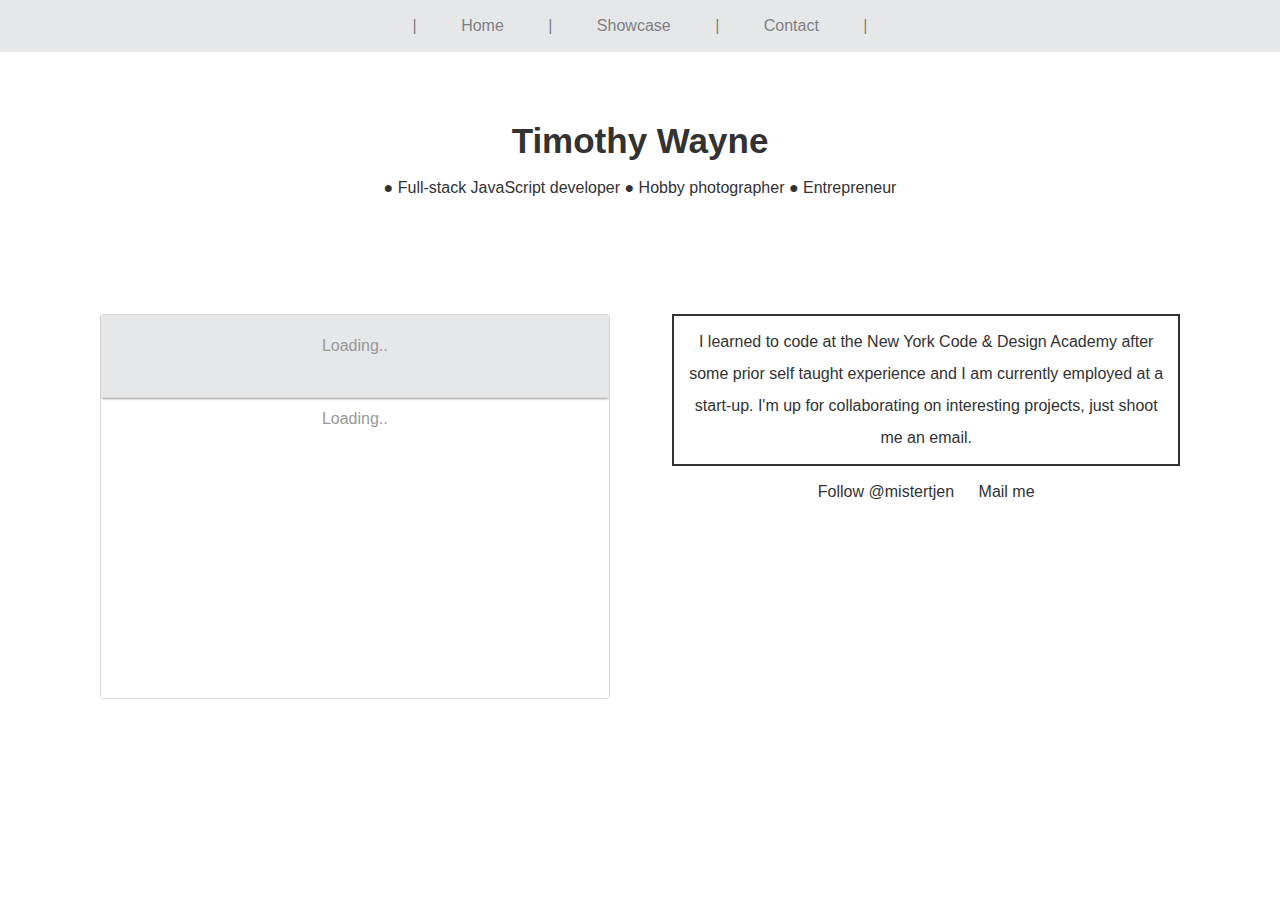
<file: contact.html>
<!DOCTYPE html>
<html lang="en">
<head>
	<meta charset="UTF-8">
	<meta title="Timothy Wayne">
	<link rel="shortcut icon" href="./img/favicon.png"/>
	<link rel="stylesheet" href="./includes/github.css">
	<link rel="stylesheet" href="./includes/stylesheet.css">
	<title>Timothy Wayne</title>
</head>

<body>
	<nav>
		<ul>
			<li> <a href="index.html">Home </a> </li>
			<li> <a href="showcase.html">Showcase </a></li>
			<li> <a href="#">Contact </a></li>
		</ul>
	</nav>

	<div class="content-container">
		<div class="title-container">
			<h1>
				Timothy Wayne
			</h1>
			<h4>
				● Full-stack JavaScript developer
				● Hobby photographer
				● Entrepreneur
			</h4>
		</div>

	<div class="about-me-row">
		<div class="container-right pos-right">
			<p class="about-me-text">
				I learned to code at the New York Code & Design Academy after some prior self taught experience and I am currently employed at a start-up. I'm up for collaborating on interesting projects, just shoot me an email.
			</p>
			<p class="button-row">
				<a class="github-button" href="https://github.com/mistertjen" data-style="mega" aria-label="Follow @mistertjen on GitHub">Follow @mistertjen</a>
				<span class='fill'> </span>
				<a class='github-button mail-me' href="mailto:timothytjenalooi@gmail.com" data-icon="mega-octicon octicon-mail" data-style="mega"> Mail me</a>
				<!-- what's up with the email button? Make own buttons instead... -->
			</p>
		</div>
		<div class="pos-left user-2"></div>
		<!-- Make custom in the future. Same data, better styling -->
		<!-- TO DO: add authentication -->
	</div>
	<footer>
	</footer>
	<script src='./includes/underscore-min.js'></script>
	<script src='./includes/github.js'></script>
	<!-- <script src="./includes/buttons.js"></script> -->
	<script async defer src="https://buttons.github.io/buttons.js"></script>
	<script src='./includes/main.js'></script>
</body>
</html>
</file>
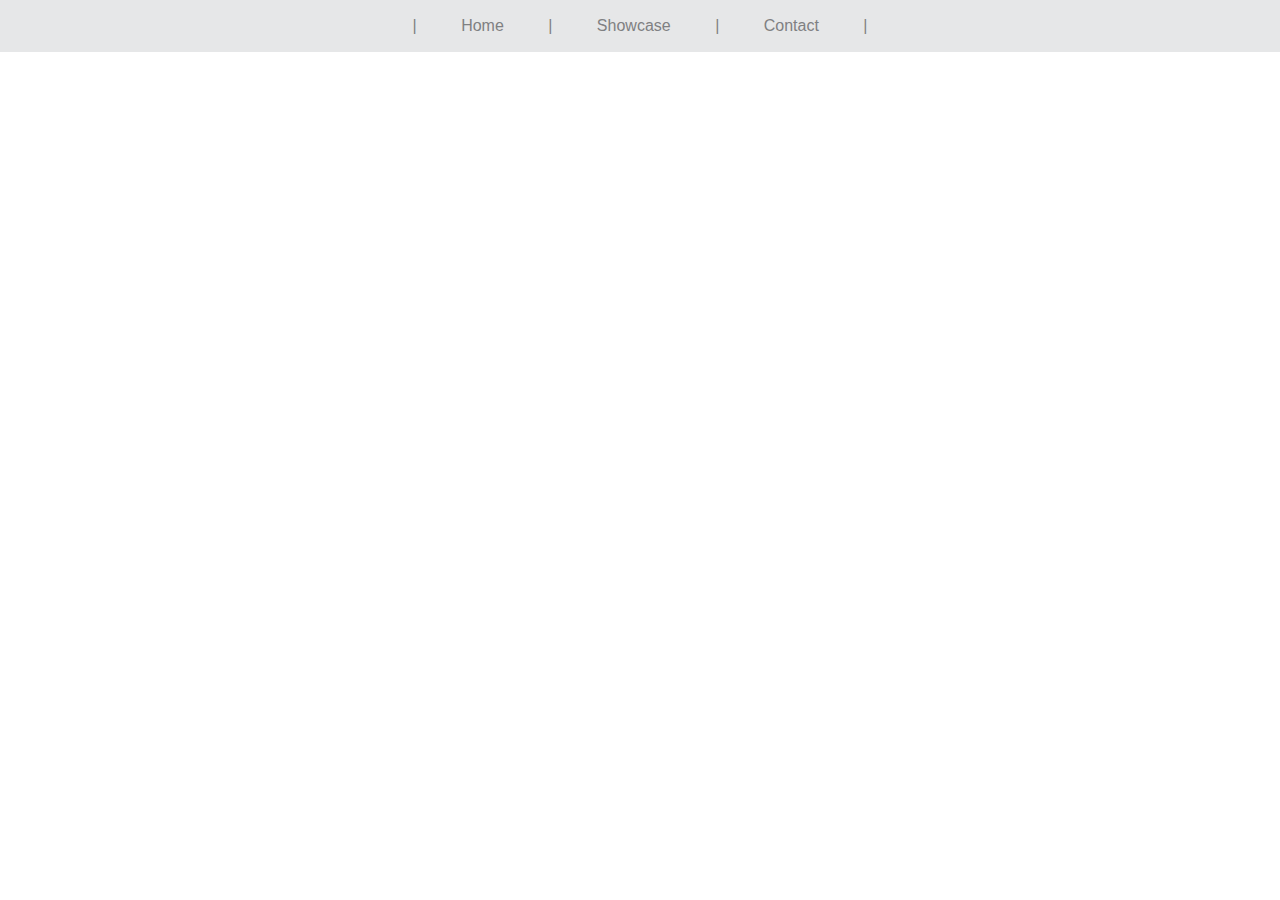
<file: showcase.html>
<!DOCTYPE html>
<html lang="en">
<head>
	<meta charset="UTF-8">
	<meta title="Timothy Wayne">
	<link rel="shortcut icon" href="./img/favicon.png"/>
	<link rel="stylesheet" href="./includes/stylesheet.css">
	<title>Timothy Wayne</title>
</head>

<body>
	<nav>
		<ul>
			<li> <a href="index.html">Home </a> </li>
			<li> <a href="#">Showcase </a></li>
			<li> <a href="contact.html">Contact </a></li>
		</ul>
	</nav>

	<div class="content-container">
		<div class="hide ajax-show project-container">
			<h2 class="showcase-project-title"></h4>
			<div class="showcase-box">
				<a class="showcase-project-link" href="" target="_blank">	
					<img class="showcase-project-img" src="./img/github-icon.png" alt="">	
					<!-- GitHub icon by Pixan -->
				</a>
			</div>
			<div class="showcase-lastest-push"> </div>
			<div class="showcase-project-languages"></div>
		</div>
		<div class="hide ajax-show project-container">
			<h2 class="showcase-project-title"></h4>
			<div class="showcase-box">
				<a class="showcase-project-link" href="" target="_blank">	
					<img class="showcase-project-img" src="./img/github-icon.png" alt="">	
					<!-- GitHub icon by Pixan -->
				</a>
			</div>
			<div class="showcase-lastest-push"> </div>
			<div class="showcase-project-languages"></div>
		</div>
		<div class="hide ajax-show project-container">
			<h2 class="showcase-project-title"></h4>
			<div class="showcase-box">
				<a class="showcase-project-link" href="" target="_blank">	
					<img class="showcase-project-img" src="./img/github-icon.png" alt="">	
					<!-- GitHub icon by Pixan -->
				</a>
			</div>
			<div class="showcase-lastest-push"> </div>
			<div class="showcase-project-languages"></div>
		</div>
		<!-- TO DO: Add html template to javascript -->
	</div>
	<script src='./includes/main.js'></script>
</body>
</html>

<!-- THE FUTURE PLAN:
// add slider mode & list mode
// add favicon 
-->
</file>
<file: includes/github.css>
/**
 * Generic CSS
 */

 .gt-container a {
 	color: #3572B0;
 	text-decoration: none;
 }
 .gt-container a:focus, .gt-container a:hover, .gt-container a:active {
 	text-decoration: underline;
 }
 .gt-container *{
 	-webkit-box-sizing: border-box;
 	-moz-box-sizing: border-box;
 	box-sizing: border-box;
 }
 .gt-container{
 	position: relative;
 	width: 100%;
 	background-color: #FFF;
 	border-radius: 3px;
 	border: 1px solid #D8D8D8;
 	background: #FAFAFA;
 	font-size: 1rem;
 	min-width: 270px;
 }
 .gt-header{
 	position: relative;
 	width: 100%;
 	padding-top: 10px;
 	background-color: #F5F5F5;
 	z-index: 2;
 }
 .gt-usr-avatar, .gt-org-avatar{
 	width: 100px;
 	height: 100px;
 	margin: 0 auto;
 }
 .gt-usr-avatar a, .gt-org-avatar a{
 	width: 100px;
 	height: 100px;
 	display: block;
 }
 .gt-usr-avatar img, .gt-org-avatar img{
 	width: 100%;
 	height: 100%;
 	border-radius: 50%;
 }
 .gt-usr-name, .gt-org-name{
 	padding: 10px 20px;
 	text-align: center;
 }
 .gt-header .user-name{
 	display: block;
 	overflow: hidden;
 	width: 100%;
 	font-size: 1.6rem;
 	line-height: 30px;
 	text-overflow: ellipsis;
 }
 .gt-header .user-login{
 	display: block;
 	overflow: hidden;
 	width: 100%;
 	font-size: 1.25rem;
 	font-style: normal;
 	font-weight: 300;
 	line-height: 24px;
 	color: #666;
 	text-overflow: ellipsis;
 }
 .gt-header .user-login:hover{
 	text-decoration: underline;
 }
 .gt-usr-details{
 	height: 50px;
 }
 .gt-repo-details{
 	height: 60px;
 }
 .gt-usr-repo,.gt-usr-folwr,.gt-usr-folng{
 	float: left;
 	width: 33.33%;
 	text-align: center;
 	padding-top: 5px;
 	height: 50px;
 }
 .gt-usr-txt{
 	display: block;
 }
 .gt-usr-dt{
 	display: block;
 }
 .gt-usr-details a,.gt-repo-details a{
 	text-decoration: none !important;
 	color: #000;
 }
 .gt-usr-repo:hover,.gt-usr-folwr:hover,.gt-usr-folng:hover{
 	background-color: #E3E3E3;
 }
 .gt-usr-name p{
 	margin: 5px 0;
 }
 .gt-shadow{
 	border-bottom: 1px solid #DDD;
 	box-shadow: 0 2px 2px -1px rgba(0,0,0,.4);
 	-webkit-box-shadow: 0 2px 2px -1px rgba(0,0,0,.4);
 	-moz-box-shadow: 0 2px 2px -1px rgba(0,0,0,.4);
 }

/**
 * Organization
 */
 
 .gt-org-link{
 	display: inline-block;
 	margin: 5px;
 }
 .gt-org-repos{
 	display: block;
 	clear: both;
 }
/**
 * Activity
 */
 .gt-activity-cnt{
 	background-color: #FFF;
 	position: relative;
 	width: 100%;
 	height: 300px;
 	overflow-y: auto;
 }
 .gt-time-cnt{
 	
 }
 .gt-time-str{
 	color: #666;
 	font-size: 0.9rem;
 }
 .gt-activity{
 	padding: 10px 5px;
 	border-top: 1px solid #D8D8D8;
 	word-break: break-all;
 }
 .gt-no-activity{
 	padding: 10px 5px;
 	text-align: center;
 }
 .gt-activity .gt-avatar-cnt{
 	float: left;
 	width: 5%;
 	min-width: 35px;
 	padding-left: 5px;
 	padding-bottom: 5px;
 }
 .gt-activity .gt-usr-avatar{
 	width: 30px;
 	height: 30px;
 }
 .gt-act-cnt{
 	display: inline-block;
 	display: -moz-inline-stack;
 	float: left;
 	width: 91%;
 	padding-left: 7px;
 }
 .gt-clearfix{
 	clear: both;
 }
 .gt-act-cnt p{
 	margin: 2px 0px;
 	color: #666;
 	font-size: 0.9rem;
 	overflow: hidden;
 	text-overflow: ellipsis;
 	width: 100%;
 	display: block;
 	white-space: nowrap;
 }
 .gt-act-cnt .pull-req-info{
 	display: inline-block;
 	padding: 3px 7px;
 	margin-top: 5px;
 	color: rgba(0,0,0,0.5);
 	background: #e8f1f6;
 	border-radius: 3px;
 	width: auto;
 }
 .gt-commit-list{
 	margin: 0;
 	padding: 0;
 	list-style-type: none;
 	font-size: 0.9rem !important;
 }
 .gt-commit-item{
 	margin: 5px 0;
 }
 .gt-commit-msg{
 	color: #666;
 	margin: 0 5px;
 }
 .gt-compare-link{
 	font-size: 0.9rem;
 }
 .gt-scrollbar {
 	-webkit-overflow-scrolling: touch
 }
 .gt-scrollbar::-webkit-scrollbar {
 	height: 9px;
 	width: 9px
 }
 .gt-scrollbar::-webkit-scrollbar-button:start:decrement, .gt-scrollbar::-webkit-scrollbar-button:end:increment {
 	background: transparent;
 	display: none
 }
 .gt-scrollbar::-webkit-scrollbar-track-piece {
 	background: #F2F2F2;
 	border: 1px solid #E3E3E3;
 }
 .gt-scrollbar::-webkit-scrollbar-thumb:vertical:hover, .gt-scrollbar::-webkit-scrollbar-thumb:horizontal:hover {
 	background: #888;
 	opacity: 0.6;
 }
 .gt-scrollbar::-webkit-scrollbar-thumb:vertical, .gt-scrollbar::-webkit-scrollbar-thumb:horizontal {
 	background: #BBB;
 	display: block;
 	height: 50px;
 	opacity: 0.2;
 }
 .gt-org-img, .gt-usr-img{
 	background-repeat: no-repeat;
 	background-position: 60%;
 	border-radius: 50%;
 	width: 100px;
 	height: 100px;
 	background-size: 112%;
 }
 .gt-repo-lg-stat{
 	width: 100%;
 	height: 10px;
 	clear: both;
 	background-color: #38AFB9;
 }
 .gt-repo-lg-cnt{
 	position: relative;
 	float: left;
 	height: 100%;
 }
 .gt-repo-lg-name{
 	height: 100%;
 	position: relative;
 }
 .gt-repo-lg-name[data-title]:hover:after{
 	content: attr(data-title);
 	font-size: 12px;
 	padding: 2px 8px;
 	color: white;
 	position: absolute;
 	left: 40%;
 	top: 175%;
 	white-space: nowrap;
 	z-index: 200;
 	-moz-border-radius: 5px;
 	-webkit-border-radius: 5px;
 	border-radius: 5px;
 	background-color: #222;
 }

 .gt-repo-lg-name:hover:before {
 	border-bottom-color: #222;
 	border-width: 5px;
 	left: 48%;
 }
 .gt-repo-lg-name:before {
 	border: solid transparent;
 	content: " ";
 	height: 0;
 	width: 0;
 	position: absolute;
 	pointer-events: none;
 	top: 75%;
 	z-index: 201;
 }
 .gt-loading-txt{
 	text-align: center;
 	padding: 5px 0;
 	color: #999;
 }
</file>
<file: includes/stylesheet.css>
/** * Eric Meyer's Reset CSS v2.0 (http://meyerweb.com/eric/tools/css/reset/) * http://cssreset.com */html, body, div, span, applet, object, iframe,h1, h2, h3, h4, h5, h6, p, blockquote, pre,a, abbr, acronym, address, big, cite, code,del, dfn, em, img, ins, kbd, q, s, samp,small, strike, strong, sub, sup, tt, var,b, u, i, center,dl, dt, dd, ol, ul, li,fieldset, form, label, legend,table, caption, tbody, tfoot, thead, tr, th, td,article, aside, canvas, details, embed, figure, figcaption, footer, header, hgroup, menu, nav, output, ruby, section, summary,time, mark, audio, video {    margin: 0;	padding: 0;	border: 0;	font-size: 100%;	font: inherit;	vertical-align: baseline;}/* HTML5 display-role reset for older browsers */article, aside, details, figcaption, figure, footer, header, hgroup, menu, nav, section {	display: block;}body {	line-height: 1;}ol, ul {	list-style: none;}blockquote, q {	quotes: none;}blockquote:before, blockquote:after,q:before, q:after {	content: '';	content: none;}table {	border-collapse: collapse;	border-spacing: 0;}

/*=GENERAL FONTS & COLORS*/
body {
	font-family: arial,sans-serif;
	color:rgb(50,50,50);
	line-height: 2em;
	/* =ALT STYLE;
	background-image: url("./../img/art-photo-new2.jpg");
	background-color:rgba(255,255,255,0.6);
	background-size: 140%;
	background-repeat: no-repeat;*/
}

h1 {
	font-weight: bold;
	font-size:35px;
}

h2 {
	font-weight: bold;
	font-size: 30px;
}

h4 {
	margin-top:15px;
	/*not correct this approach.*/
}

a {
	text-decoration: none;
	color:inherit;
}

a:hover {
	color:rgb(50,50,50);
}

/*=NAV*/
nav ul {
	margin:0px;
	background: rgb(230, 231, 232);
	text-align: center;
	margin-bottom:60px;
}

nav ul li {
	display:inline-block;
	padding:10px 0px;
	color:#7f8082;
}

nav ul li:after {
	padding: 0px 40px;
	content: '|';
	line-height: 100%;
}

nav ul li:first-child:before {
	content: '|';
	padding: 0px 40px;
}

/*=FOOTER*/
footer {
	clear:both;
	padding:40px;
}

/*=GENERAL POSITIONING*/
.content-container {
	max-width:1080px;
	margin:0px auto;
	text-align: center;
	padding:1%;
}

.title-container {
	padding-bottom:70px;
	clear:both;
}

.pos-left {
	float:left;
	width: 47%;
}

.pos-right {
	float:right;
	max-width: 47%;
}

/*=SHOWCASE-PAGE*/
.project-container {
	max-width: 60%;
	margin:20px auto 70px;
}

.showcase-box img {
	height:250px;
	width:250px;
	padding:50px;
	border: 1px solid rgb(50,50,50);
	margin-top:30px;
}

/*=CONTACT-PAGE*/
.about-me-text {
	border: 2px solid rgb(50,50,50);
	padding:10px;
}

.about-me-row {
	margin-top:40px;
	clear:both;
}

.button-row {
	margin-top:10px;
}

.fill {
	margin:0px 10px;
}

/*=JAVASCRIPT RELATED*/
.hide {
	display: none;
}

/*=PLUGIN: GITHUB*/
.gt-header {
	background-color: rgb(230, 231, 232);
	/*background-color: rgb(180,180,180);*/
	padding-bottom:30px;
}

/*=MEDIAQURIES*/
@media (max-width: 565px) {
	.pos-left, .pos-right {
		width:96%;
		margin:0px auto;
		max-width: 100%;
		float:none;
	}

	.container-right {
		width:100%;
	}
	nav ul li:after, nav ul li:first-child:before {
		padding: 0px 20px;
	}

	.project-container {
		max-width: 94%;
		margin:40px auto 0px;
	}
}

@media (max-width: 405px) {
	nav ul li:after, nav ul li:first-child:before {
		padding: 0px 5px;
	}
	.showcase-box img {
		height: inherit;
		max-width:60%;
	}
}
</file>
